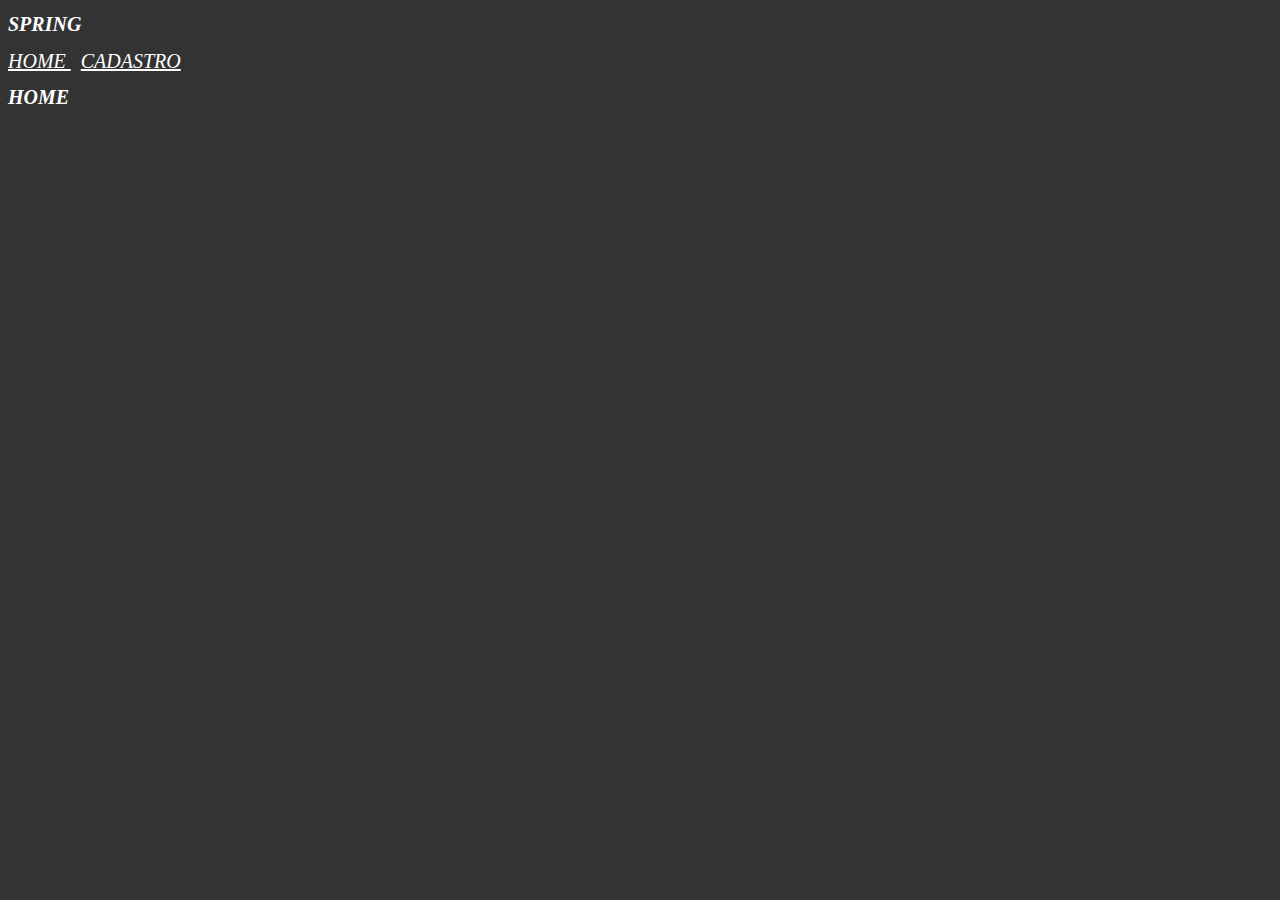
<file: SPRING/zSITE/index.html>
<!DOCTYPE html>
<html lang="pt-br">
  <head>
    <meta charset="utf-8">
    <title>Spring Teste</title>
    <style media="screen">
      @import "css/css.css";
    </style>
    <script src="js/core/ajax.js" charset="utf-8"></script>
  </head>
  <body>

    <h1>SPRING</h1>

    <a href="#home">HOME </a>
    &nbsp;
    <a href="#cadastro"> CADASTRO </a>
    <br>

    <div id="corpo">

    </div>


    <div id="resposta">

    </div>

    <script type="text/javascript">
      RequestAjaxAsync(
        function(resposta) {
          try {
            // resposta = JSON.parse(resposta);
            document.getElementById("resposta").innerHTML = resposta;
          } catch (e) {
            console.log(e);
          }
        },
        "http://localhost:8080/usuario/");
    </script>

    <script src="js/core/navegacao.js" charset="utf-8"></script>


  </body>
</html>
</file>
